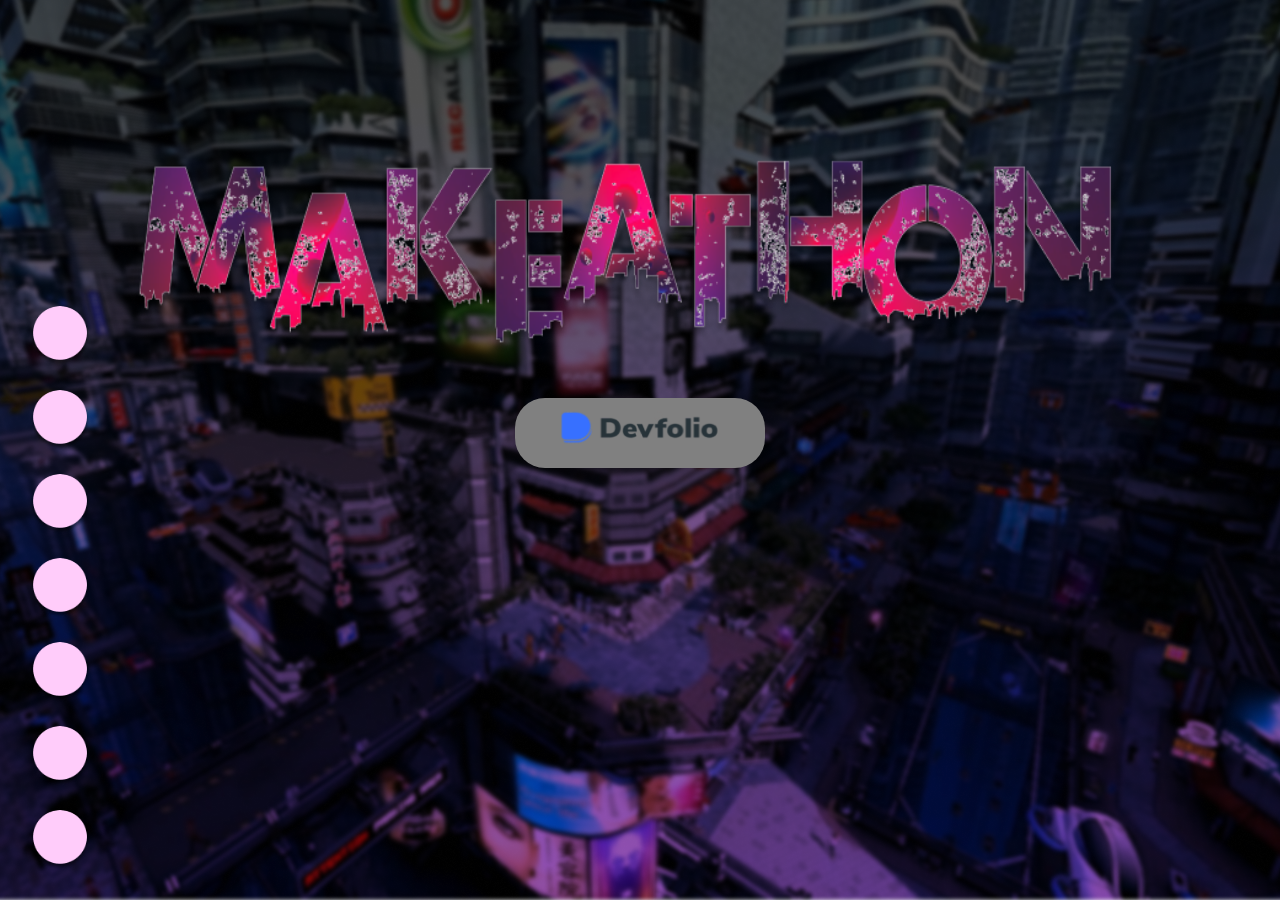
<file: templates/hompage/index.html>
<!DOCTYPE html>
<html lang="en">
<head>
    <meta charset="UTF-8">
    <meta name="viewport" content="width=device-width, initial-scale=1.0">
    <title>MAKEATHON</title>
    <link rel="stylesheet" href="./static/css/style.css">
    <link rel="stylesheet" href="https://cdnjs.cloudflare.com/ajax/libs/font-awesome/5.15.1/css/all.min.css" integrity="sha512-+4zCK9k+qNFUR5X+cKL9EIR+ZOhtIloNl9GIKS57V1MyNsYpYcUrUeQc9vNfzsWfV28IaLL3i96P9sdNyeRssA==" crossorigin="anonymous" />
</head>
<body>
    <!-- background div -->
    
    <div class="bg">

        <div class="container-fluid">
                    <!-- title and timer -->
                        <div class="title">
                            <img id="heading" src="static/images/title.png" alt="">       
                            <div class="timer">
                                <p id="demo"></p>
                            </div>
                            <div class="devfolio">
                                <a href=""><img class ="devimg" src="static/images/image16.png" alt=""></a>
                            </div>                     
                        </div>
        </div>
         

        <!-- sidenav -->
        <div class="mysidenav" style="text-align: center;"> 
            <ul id="options" class="ba">
                <li><a href=""><img class="simage" src="static/images/iconback.png" alt=""></a></li>
                <li><a href=""><img class="simage" src="static/images/iconback.png" alt=""></a></li>
                <li><a href=""><img class="simage" src="static/images/iconback.png" alt=""></a></li>
                <li><a href=""><img class="simage" src="static/images/iconback.png" alt=""></a></li>
                <li><a href=""><img class="simage" src="static/images/iconback.png" alt=""></a></li>
                <li><a href=""><img class="simage" src="static/images/iconback.png" alt=""></a></li>
                <li><a href=""><img class="simage" src="static/images/iconback.png" alt=""></a></li>
            </ul>
        </div>

    














       









    <script src="./static/js/script.js"></script>
</body>
</html>
</file>
<file: templates/hompage/static/css/style.css>
/* Background styling */

body, html {
    height: 100%;
    margin: 0;
    /* font-family: Arial, sans-serif; */
  }
.bg {
    /* The image used */
    background-image: url("../images/image5.png");
  
    /* Full height */
    height: 100%; 
  
    /* Center and scale the image nicely */
    background-position: center;
    background-repeat: no-repeat;
    background-size: cover;
  }


/* Sidenav */
.mysidenav{
  float: left;  
  position: absolute;
  bottom: 0px; 
}
.simage{
  height: 60px;
  width: 60px;
  margin: 10px 10px;  
  border-radius: 50%;
}
.simage:hover{
  opacity: 50%;
}

#options{
  padding-left: 20px;
}

ul.ba {
  list-style-type: none;
}

/* title */

.title{  
  padding-top: 10%;
  text-align: center;
}

#heading{  
  margin: auto;
  display: inline-flex;
  width: 1200px;
  height: 250px;
}

.demo{
    font-weight: 800;    
    color: #ffffff;
}

.devfolio{  
  
  margin: auto;
  padding-top: 10px;  
  border: none;
  background-color: grey;
  width: 250px;
  height: 60px;
  border-radius: 30px;    
  
  }

  .devimg{
    padding: auto 0;
    height: 40px;
    width: 200px;
  }
</file>
